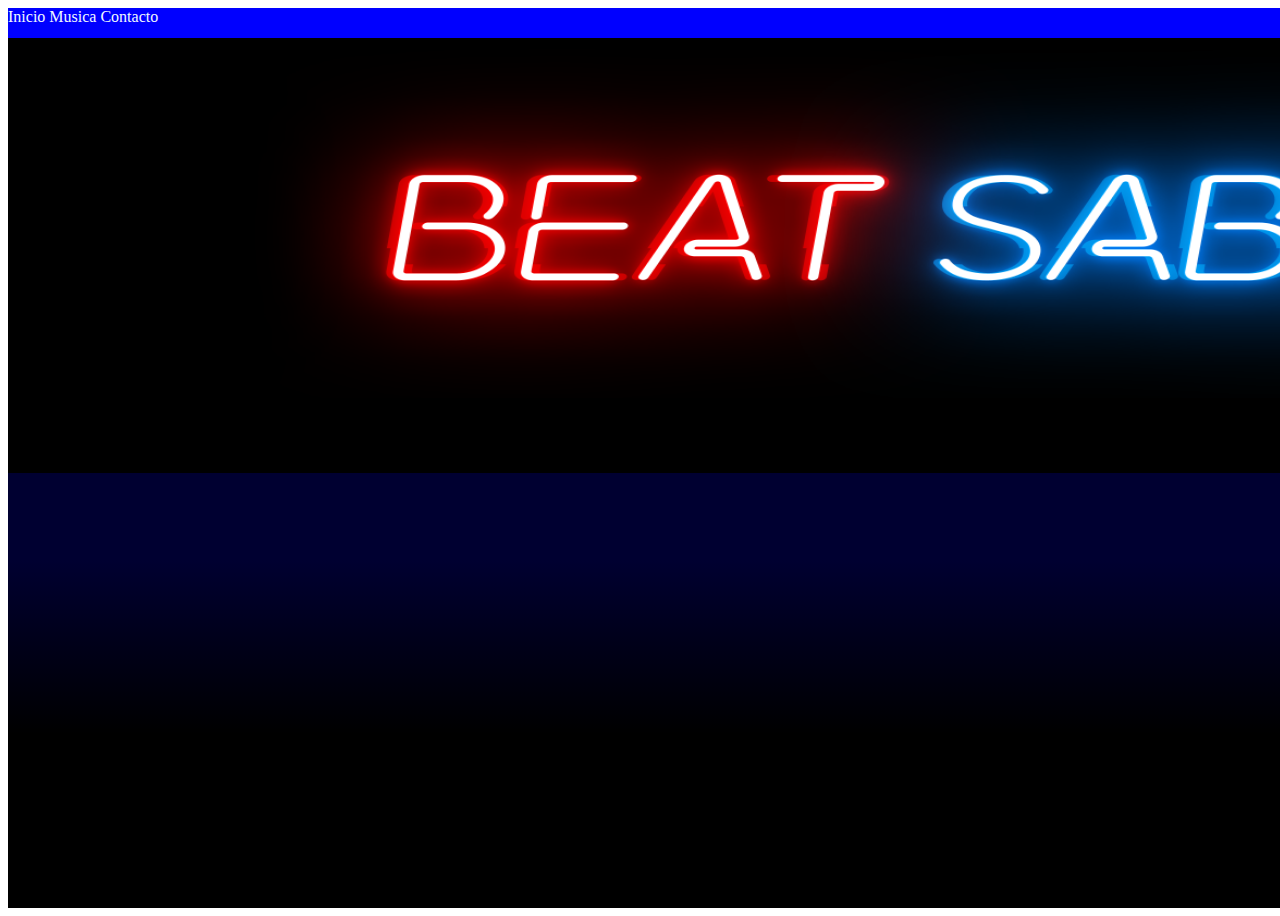
<file: index.html>
<!DOCTYPE html>
<html lang="es">
<head>
    <meta charset="UTF-8">
    <meta name="viewport" content="width=device-width, initial-scale=1.0">
    <title>BeatSaber</title>
    <link href="img/BeatSaber.ico" rel="icon"></link>
    <link rel="stylesheet" href="style.css">
</head>
<body>
    <div class="menu">
        <a href="index.html">Inicio</a>
        <a href="musica.html">Musica</a>
        <a href="contacto.html">Contacto</a>
    </div>
    <div class="cuerpo">
        <center>
        <img src="img/Beat Saber txt.png" alt="Dress 1" height="350px" width="1400px">
        </center>
    </div>

    <div class="final">
        <center>
            <iframe width="650" height="405" src="https://www.youtube.com/embed/3Fy4v7BIJck?si=g1vI4W60pU_tTwzs" title="YouTube video player" frameborder="0" allow="accelerometer; autoplay; clipboard-write; encrypted-media; gyroscope; picture-in-picture; web-share" referrerpolicy="strict-origin-when-cross-origin" allowfullscreen></iframe>
        </center>
    </div>
</body>
</html>
</file>
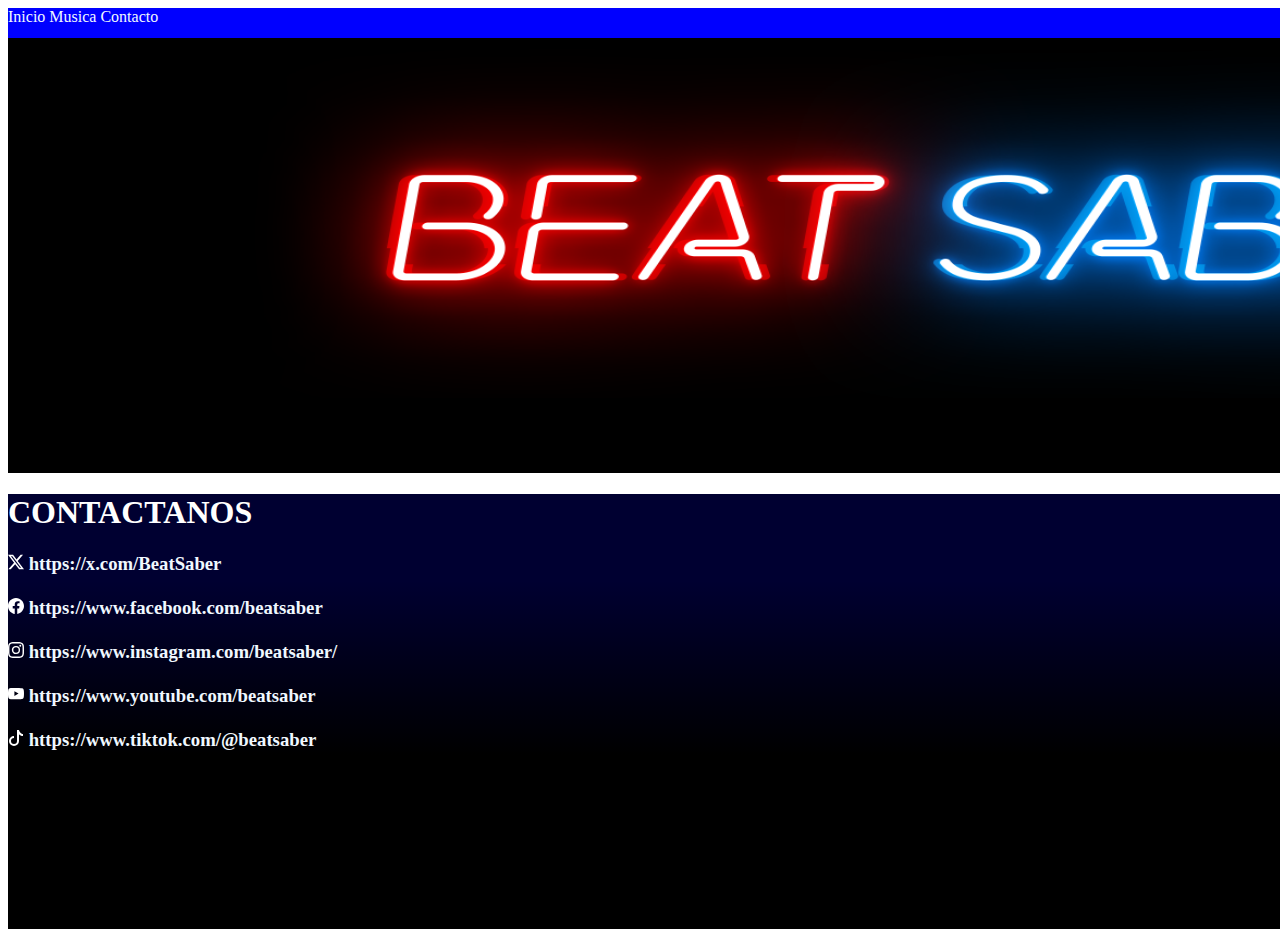
<file: contacto.html>
<!DOCTYPE html>
<html lang="es">
<head>
    <meta charset="UTF-8">
    <meta name="viewport" content="width=device-width, initial-scale=1.0">
    <title>BeatSaber</title>
    <link href="img/BeatSaber.ico" rel="icon"></link>
    <link rel="stylesheet" href="style.css">
</head>
<body>
    <div class="menu">
        <a href="index.html">Inicio</a>
        <a href="musica.html">Musica</a>
        <a href="contacto.html">Contacto</a>
    </div>
    <div class="cuerpo">
        <center>
            <img src="img/Beat Saber txt.png" alt="Dress 1" height="350px" width="1400px">
        </center>
    </div>
    <div class="final">
        <div id="tres" class="tres">
            <h1>CONTACTANOS</h1>
            <h3><svg xmlns="http://www.w3.org/2000/svg" width="16" height="16" fill="currentColor" class="bi bi-twitter-x" viewBox="0 0 16 16">
                <path d="M12.6.75h2.454l-5.36 6.142L16 15.25h-4.937l-3.867-5.07-4.425 5.07H.316l5.733-6.57L0 .75h5.063l3.495 4.633L12.601.75Zm-.86 13.028h1.36L4.323 2.145H2.865z"/>
            </svg>
            <a href="https://x.com/BeatSaber"> https://x.com/BeatSaber </a>
            <br><br>

            <svg xmlns="http://www.w3.org/2000/svg" width="16" height="16" fill="currentColor" class="bi bi-facebook" viewBox="0 0 16 16">
                <path d="M16 8.049c0-4.446-3.582-8.05-8-8.05C3.58 0-.002 3.603-.002 8.05c0 4.017 2.926 7.347 6.75 7.951v-5.625h-2.03V8.05H6.75V6.275c0-2.017 1.195-3.131 3.022-3.131.876 0 1.791.157 1.791.157v1.98h-1.009c-.993 0-1.303.621-1.303 1.258v1.51h2.218l-.354 2.326H9.25V16c3.824-.604 6.75-3.934 6.75-7.951"/>
              </svg>
              <a href="https://www.facebook.com/beatsaber"> https://www.facebook.com/beatsaber </a>
            <br><br>

            <svg xmlns="http://www.w3.org/2000/svg" width="16" height="16" fill="currentColor" class="bi bi-instagram" viewBox="0 0 16 16">
                <path d="M8 0C5.829 0 5.556.01 4.703.048 3.85.088 3.269.222 2.76.42a3.9 3.9 0 0 0-1.417.923A3.9 3.9 0 0 0 .42 2.76C.222 3.268.087 3.85.048 4.7.01 5.555 0 5.827 0 8.001c0 2.172.01 2.444.048 3.297.04.852.174 1.433.372 1.942.205.526.478.972.923 1.417.444.445.89.719 1.416.923.51.198 1.09.333 1.942.372C5.555 15.99 5.827 16 8 16s2.444-.01 3.298-.048c.851-.04 1.434-.174 1.943-.372a3.9 3.9 0 0 0 1.416-.923c.445-.445.718-.891.923-1.417.197-.509.332-1.09.372-1.942C15.99 10.445 16 10.173 16 8s-.01-2.445-.048-3.299c-.04-.851-.175-1.433-.372-1.941a3.9 3.9 0 0 0-.923-1.417A3.9 3.9 0 0 0 13.24.42c-.51-.198-1.092-.333-1.943-.372C10.443.01 10.172 0 7.998 0zm-.717 1.442h.718c2.136 0 2.389.007 3.232.046.78.035 1.204.166 1.486.275.373.145.64.319.92.599s.453.546.598.92c.11.281.24.705.275 1.485.039.843.047 1.096.047 3.231s-.008 2.389-.047 3.232c-.035.78-.166 1.203-.275 1.485a2.5 2.5 0 0 1-.599.919c-.28.28-.546.453-.92.598-.28.11-.704.24-1.485.276-.843.038-1.096.047-3.232.047s-2.39-.009-3.233-.047c-.78-.036-1.203-.166-1.485-.276a2.5 2.5 0 0 1-.92-.598 2.5 2.5 0 0 1-.6-.92c-.109-.281-.24-.705-.275-1.485-.038-.843-.046-1.096-.046-3.233s.008-2.388.046-3.231c.036-.78.166-1.204.276-1.486.145-.373.319-.64.599-.92s.546-.453.92-.598c.282-.11.705-.24 1.485-.276.738-.034 1.024-.044 2.515-.045zm4.988 1.328a.96.96 0 1 0 0 1.92.96.96 0 0 0 0-1.92m-4.27 1.122a4.109 4.109 0 1 0 0 8.217 4.109 4.109 0 0 0 0-8.217m0 1.441a2.667 2.667 0 1 1 0 5.334 2.667 2.667 0 0 1 0-5.334"/>
            </svg>
            <a href="https://www.instagram.com/beatsaber/"> https://www.instagram.com/beatsaber/ </a>
            <br><br>

            <svg xmlns="http://www.w3.org/2000/svg" width="16" height="16" fill="currentColor" class="bi bi-youtube" viewBox="0 0 16 16">
                <path d="M8.051 1.999h.089c.822.003 4.987.033 6.11.335a2.01 2.01 0 0 1 1.415 1.42c.101.38.172.883.22 1.402l.01.104.022.26.008.104c.065.914.073 1.77.074 1.957v.075c-.001.194-.01 1.108-.082 2.06l-.008.105-.009.104c-.05.572-.124 1.14-.235 1.558a2.01 2.01 0 0 1-1.415 1.42c-1.16.312-5.569.334-6.18.335h-.142c-.309 0-1.587-.006-2.927-.052l-.17-.006-.087-.004-.171-.007-.171-.007c-1.11-.049-2.167-.128-2.654-.26a2.01 2.01 0 0 1-1.415-1.419c-.111-.417-.185-.986-.235-1.558L.09 9.82l-.008-.104A31 31 0 0 1 0 7.68v-.123c.002-.215.01-.958.064-1.778l.007-.103.003-.052.008-.104.022-.26.01-.104c.048-.519.119-1.023.22-1.402a2.01 2.01 0 0 1 1.415-1.42c.487-.13 1.544-.21 2.654-.26l.17-.007.172-.006.086-.003.171-.007A100 100 0 0 1 7.858 2zM6.4 5.209v4.818l4.157-2.408z"/>
              </svg>
              <a href="https://www.youtube.com/beatsaber"> https://www.youtube.com/beatsaber </a>
            
            
            <br><br>
            <svg xmlns="http://www.w3.org/2000/svg" width="16" height="16" fill="currentColor" class="bi bi-tiktok" viewBox="0 0 16 16">
                <path d="M9 0h1.98c.144.715.54 1.617 1.235 2.512C12.895 3.389 13.797 4 15 4v2c-1.753 0-3.07-.814-4-1.829V11a5 5 0 1 1-5-5v2a3 3 0 1 0 3 3z"/>
            </svg>
            <a href="https://www.tiktok.com/@beatsaber"> https://www.tiktok.com/@beatsaber </a>
            </h3>
        </div>
    </div>
</body>
</html>
</file>
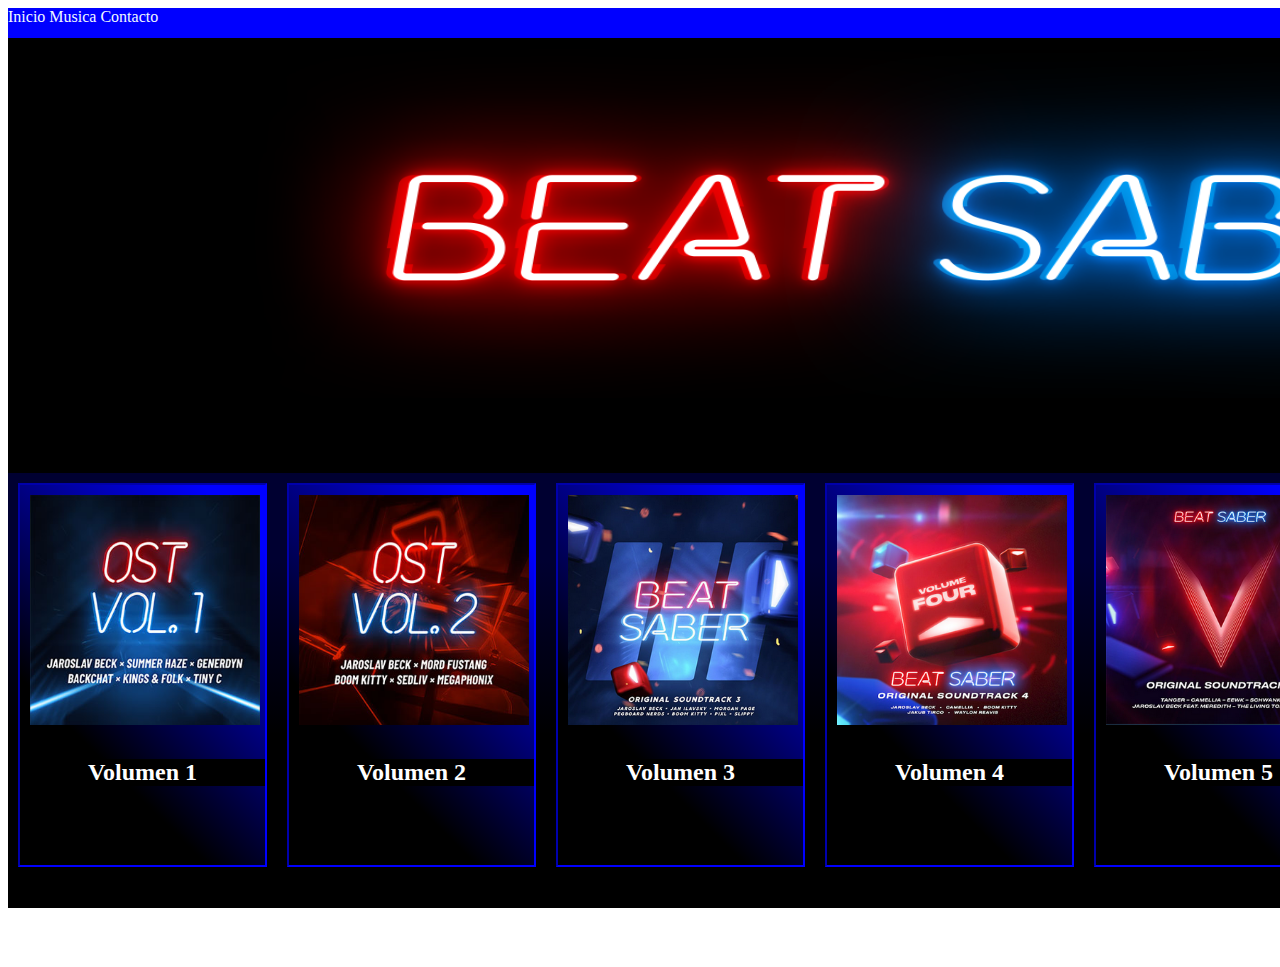
<file: musica.html>
<!DOCTYPE html>
<html lang="es">
<head>
    <meta charset="UTF-8">
    <meta name="viewport" content="width=device-width, initial-scale=1.0">
    <title>BeatSaber</title>
    <link href="img/BeatSaber.ico" rel="icon"></link>
    <link rel="stylesheet" href="style.css">
</head>
<body>
    <div class="menu">
        <a href="index.html">Inicio</a>
        <a href="musica.html">Musica</a>
        <a href="contacto.html">Contacto</a>
    </div>
    <div class="cuerpo">
        <center>
            <img src="img/Beat Saber txt.png" alt="Dress 1" height="350px" width="1400px">
        </center>
    </div>
    <div class="final">
        <div class="final">
            <div class="hermano" id="1">
                <img src="img/Vol 1.png" alt="Dress 1" height="230px" width="230px">
                <center><h2>Volumen 1</h2></center>
                </div>
                <div class="hermano" id="2">
                    <img src="img/Vol 2.png" alt="Dress 2" height="230px" width="230px">
                    <center><h2>Volumen 2</h2></center>
                </div>
                <div class="hermano" id="3">
                    <img src="img/Vol 3.png" alt="Dress 3" height="230px" width="230px">
                    <center><h2>Volumen 3</h2></center>
                </div>
                <div class="hermano" id="4">
                    <img src="img/Vol 4.png" alt="Dress 4" height="230px" width="230px">
                    <center><h2>Volumen 4</h2></center>
                </div>
                <div class="hermano" id="5">
                    <img src="img/Vol 5.png" alt="Dress 5" height="230px" width="230px">
                    <center><h2>Volumen 5</h2></center>
                </div>
                <div class="hermano" id="6">
                    <img src="img/Vol 6.png" alt="Dress 6" height="230px" width="230px">
                    <center><h2>Volumen 6</h2></center>
                </div>
                <div class="hermano" id="7">
                    <img src="img/Vol 7.png" alt="Dress 6" height="230px" width="230px">
                    <center><h2>Volumen 7</h2></center>
                </div>
        </div>
    </div>
</body>
</html>
</file>
<file: style.css>
.menu {
    height: 30px;
    width: 1890px;
    background-color:blue;

}
a{
    text-decoration: none;
    color:aliceblue

}
.cuerpo{
    width: 1890px;
    height: 435px;
    background-color: black;
}
img{
    margin: 10px;
}
h1{
    color: white;
}
h2{
    background-color: black;
    color: white ;
}
h3{
    color: white ;
}
.hermano{
    width: 245px;
    height: 380px;
    background: linear-gradient(45deg, black 30%, blue 90%);
    margin-left:10px;
    margin-right:10px;
    margin-top: 10px;
    margin-bottom: 100px;
    float: left;
    border: 2px inset rgb(0, 0, 255);
}
iframe{
    margin: 10px;
}

.final{
    width: 1890px;
    height: 435px;
    background: linear-gradient(360deg, black 40%, rgb(0, 0, 49) 80%);
}
</file>
